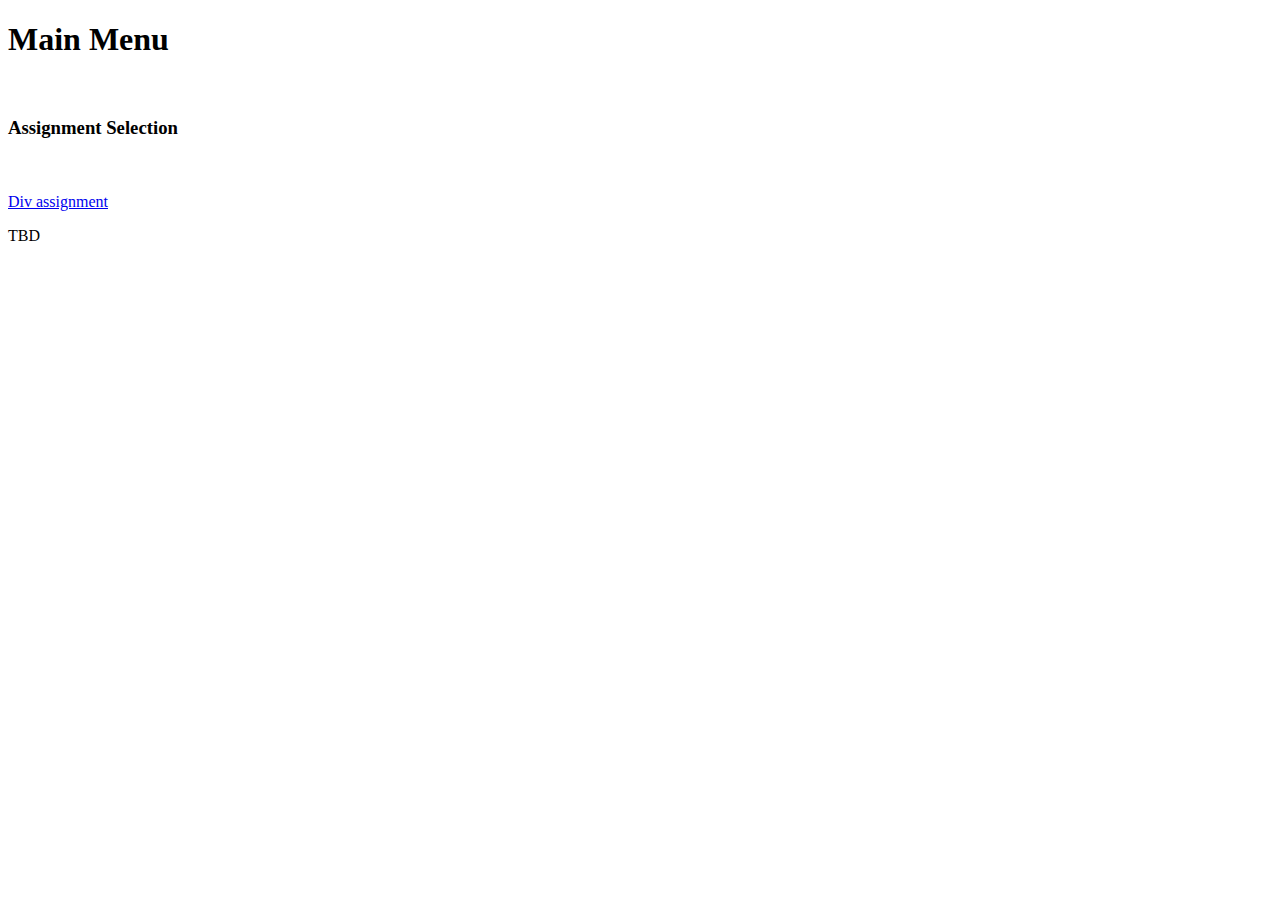
<file: index.html>
<!DOCTYPE html>
<html>
<head>
<title>Extra Assignments (In Class)</title>
<meta charset="UTF-8">
</head>
<body>
<h1> Main Menu</h1><br>
<h3>Assignment Selection</h3>
<br><br>
<a href="Div_Assignment.html">Div assignment</a><br>
<p> TBD </p>
</file>
